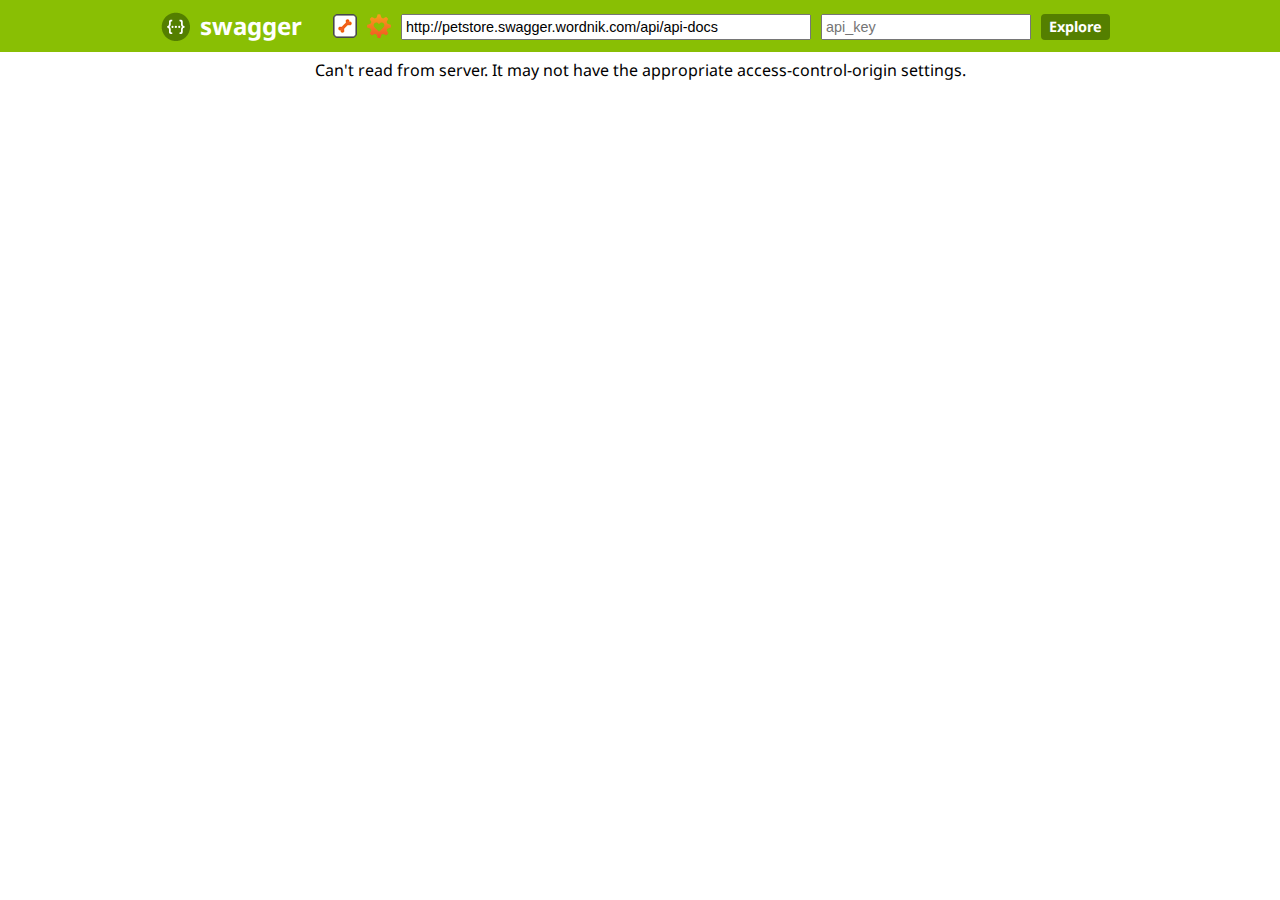
<file: editor/target/tmp/webapp/target/swagger-ui-2.0.24/dist/index.html>
<!DOCTYPE html>
<html>
<head>
  <title>Swagger UI</title>
  <link href='//fonts.googleapis.com/css?family=Droid+Sans:400,700' rel='stylesheet' type='text/css'/>
  <link href='css/reset.css' media='screen' rel='stylesheet' type='text/css'/>
  <link href='css/screen.css' media='screen' rel='stylesheet' type='text/css'/>
  <link href='css/reset.css' media='print' rel='stylesheet' type='text/css'/>
  <link href='css/screen.css' media='print' rel='stylesheet' type='text/css'/>
  <script type="text/javascript" src="lib/shred.bundle.js"></script>
  <script src='lib/jquery-1.8.0.min.js' type='text/javascript'></script>
  <script src='lib/jquery.slideto.min.js' type='text/javascript'></script>
  <script src='lib/jquery.wiggle.min.js' type='text/javascript'></script>
  <script src='lib/jquery.ba-bbq.min.js' type='text/javascript'></script>
  <script src='lib/handlebars-1.0.0.js' type='text/javascript'></script>
  <script src='lib/underscore-min.js' type='text/javascript'></script>
  <script src='lib/backbone-min.js' type='text/javascript'></script>
  <script src='lib/swagger.js' type='text/javascript'></script>
  <script src='swagger-ui.js' type='text/javascript'></script>
  <script src='lib/highlight.7.3.pack.js' type='text/javascript'></script>

  <!-- enabling this will enable oauth2 implicit scope support -->
  <script src='lib/swagger-oauth.js' type='text/javascript'></script>

  <script type="text/javascript">
    $(function () {
      window.swaggerUi = new SwaggerUi({
      url: "http://petstore.swagger.wordnik.com/api/api-docs",
      dom_id: "swagger-ui-container",
      supportedSubmitMethods: ['get', 'post', 'put', 'delete'],
      onComplete: function(swaggerApi, swaggerUi){
        log("Loaded SwaggerUI");

        if(typeof initOAuth == "function") {
          /*
          initOAuth({
            clientId: "your-client-id",
            realm: "your-realms",
            appName: "your-app-name"
          });
          */
        }
        $('pre code').each(function(i, e) {
          hljs.highlightBlock(e)
        });
      },
      onFailure: function(data) {
        log("Unable to Load SwaggerUI");
      },
      docExpansion: "none",
      sorter : "alpha"
    });

    $('#input_apiKey').change(function() {
      var key = $('#input_apiKey')[0].value;
      log("key: " + key);
      if(key && key.trim() != "") {
        log("added key " + key);
        window.authorizations.add("key", new ApiKeyAuthorization("api_key", key, "query"));
      }
    })
    window.swaggerUi.load();
  });
  </script>
</head>

<body class="swagger-section">
<div id='header'>
  <div class="swagger-ui-wrap">
    <a id="logo" href="http://swagger.wordnik.com">swagger</a>
    <form id='api_selector'>
      <div class='input icon-btn'>
        <img id="show-pet-store-icon" src="images/pet_store_api.png" title="Show Swagger Petstore Example Apis">
      </div>
      <div class='input icon-btn'>
        <img id="show-wordnik-dev-icon" src="images/wordnik_api.png" title="Show Wordnik Developer Apis">
      </div>
      <div class='input'><input placeholder="http://example.com/api" id="input_baseUrl" name="baseUrl" type="text"/></div>
      <div class='input'><input placeholder="api_key" id="input_apiKey" name="apiKey" type="text"/></div>
      <div class='input'><a id="explore" href="#">Explore</a></div>
    </form>
  </div>
</div>

<div id="message-bar" class="swagger-ui-wrap">&nbsp;</div>
<div id="swagger-ui-container" class="swagger-ui-wrap"></div>
</body>
</html>
</file>
<file: editor/target/tmp/webapp/target/swagger-ui-2.0.24/dist/css/screen.css>
/* Original style from softwaremaniacs.org (c) Ivan Sagalaev <Maniac@SoftwareManiacs.Org> */
.swagger-section pre code {
  display: block;
  padding: 0.5em;
  background: #F0F0F0;
}
.swagger-section pre code,
.swagger-section pre .subst,
.swagger-section pre .tag .title,
.swagger-section pre .lisp .title,
.swagger-section pre .clojure .built_in,
.swagger-section pre .nginx .title {
  color: black;
}
.swagger-section pre .string,
.swagger-section pre .title,
.swagger-section pre .constant,
.swagger-section pre .parent,
.swagger-section pre .tag .value,
.swagger-section pre .rules .value,
.swagger-section pre .rules .value .number,
.swagger-section pre .preprocessor,
.swagger-section pre .ruby .symbol,
.swagger-section pre .ruby .symbol .string,
.swagger-section pre .aggregate,
.swagger-section pre .template_tag,
.swagger-section pre .django .variable,
.swagger-section pre .smalltalk .class,
.swagger-section pre .addition,
.swagger-section pre .flow,
.swagger-section pre .stream,
.swagger-section pre .bash .variable,
.swagger-section pre .apache .tag,
.swagger-section pre .apache .cbracket,
.swagger-section pre .tex .command,
.swagger-section pre .tex .special,
.swagger-section pre .erlang_repl .function_or_atom,
.swagger-section pre .markdown .header {
  color: #800;
}
.swagger-section pre .comment,
.swagger-section pre .annotation,
.swagger-section pre .template_comment,
.swagger-section pre .diff .header,
.swagger-section pre .chunk,
.swagger-section pre .markdown .blockquote {
  color: #888;
}
.swagger-section pre .number,
.swagger-section pre .date,
.swagger-section pre .regexp,
.swagger-section pre .literal,
.swagger-section pre .smalltalk .symbol,
.swagger-section pre .smalltalk .char,
.swagger-section pre .go .constant,
.swagger-section pre .change,
.swagger-section pre .markdown .bullet,
.swagger-section pre .markdown .link_url {
  color: #080;
}
.swagger-section pre .label,
.swagger-section pre .javadoc,
.swagger-section pre .ruby .string,
.swagger-section pre .decorator,
.swagger-section pre .filter .argument,
.swagger-section pre .localvars,
.swagger-section pre .array,
.swagger-section pre .attr_selector,
.swagger-section pre .important,
.swagger-section pre .pseudo,
.swagger-section pre .pi,
.swagger-section pre .doctype,
.swagger-section pre .deletion,
.swagger-section pre .envvar,
.swagger-section pre .shebang,
.swagger-section pre .apache .sqbracket,
.swagger-section pre .nginx .built_in,
.swagger-section pre .tex .formula,
.swagger-section pre .erlang_repl .reserved,
.swagger-section pre .prompt,
.swagger-section pre .markdown .link_label,
.swagger-section pre .vhdl .attribute,
.swagger-section pre .clojure .attribute,
.swagger-section pre .coffeescript .property {
  color: #8888ff;
}
.swagger-section pre .keyword,
.swagger-section pre .id,
.swagger-section pre .phpdoc,
.swagger-section pre .title,
.swagger-section pre .built_in,
.swagger-section pre .aggregate,
.swagger-section pre .css .tag,
.swagger-section pre .javadoctag,
.swagger-section pre .phpdoc,
.swagger-section pre .yardoctag,
.swagger-section pre .smalltalk .class,
.swagger-section pre .winutils,
.swagger-section pre .bash .variable,
.swagger-section pre .apache .tag,
.swagger-section pre .go .typename,
.swagger-section pre .tex .command,
.swagger-section pre .markdown .strong,
.swagger-section pre .request,
.swagger-section pre .status {
  font-weight: bold;
}
.swagger-section pre .markdown .emphasis {
  font-style: italic;
}
.swagger-section pre .nginx .built_in {
  font-weight: normal;
}
.swagger-section pre .coffeescript .javascript,
.swagger-section pre .javascript .xml,
.swagger-section pre .tex .formula,
.swagger-section pre .xml .javascript,
.swagger-section pre .xml .vbscript,
.swagger-section pre .xml .css,
.swagger-section pre .xml .cdata {
  opacity: 0.5;
}
.swagger-section .swagger-ui-wrap {
  line-height: 1;
  font-family: "Droid Sans", sans-serif;
  max-width: 960px;
  margin-left: auto;
  margin-right: auto;
}
.swagger-section .swagger-ui-wrap b,
.swagger-section .swagger-ui-wrap strong {
  font-family: "Droid Sans", sans-serif;
  font-weight: bold;
}
.swagger-section .swagger-ui-wrap q,
.swagger-section .swagger-ui-wrap blockquote {
  quotes: none;
}
.swagger-section .swagger-ui-wrap p {
  line-height: 1.4em;
  padding: 0 0 10px;
  color: #333333;
}
.swagger-section .swagger-ui-wrap q:before,
.swagger-section .swagger-ui-wrap q:after,
.swagger-section .swagger-ui-wrap blockquote:before,
.swagger-section .swagger-ui-wrap blockquote:after {
  content: none;
}
.swagger-section .swagger-ui-wrap .heading_with_menu h1,
.swagger-section .swagger-ui-wrap .heading_with_menu h2,
.swagger-section .swagger-ui-wrap .heading_with_menu h3,
.swagger-section .swagger-ui-wrap .heading_with_menu h4,
.swagger-section .swagger-ui-wrap .heading_with_menu h5,
.swagger-section .swagger-ui-wrap .heading_with_menu h6 {
  display: block;
  clear: none;
  float: left;
  -moz-box-sizing: border-box;
  -webkit-box-sizing: border-box;
  -ms-box-sizing: border-box;
  box-sizing: border-box;
  width: 60%;
}
.swagger-section .swagger-ui-wrap table {
  border-collapse: collapse;
  border-spacing: 0;
}
.swagger-section .swagger-ui-wrap table thead tr th {
  padding: 5px;
  font-size: 0.9em;
  color: #666666;
  border-bottom: 1px solid #999999;
}
.swagger-section .swagger-ui-wrap table tbody tr:last-child td {
  border-bottom: none;
}
.swagger-section .swagger-ui-wrap table tbody tr.offset {
  background-color: #f0f0f0;
}
.swagger-section .swagger-ui-wrap table tbody tr td {
  padding: 6px;
  font-size: 0.9em;
  border-bottom: 1px solid #cccccc;
  vertical-align: top;
  line-height: 1.3em;
}
.swagger-section .swagger-ui-wrap ol {
  margin: 0px 0 10px;
  padding: 0 0 0 18px;
  list-style-type: decimal;
}
.swagger-section .swagger-ui-wrap ol li {
  padding: 5px 0px;
  font-size: 0.9em;
  color: #333333;
}
.swagger-section .swagger-ui-wrap ol,
.swagger-section .swagger-ui-wrap ul {
  list-style: none;
}
.swagger-section .swagger-ui-wrap h1 a,
.swagger-section .swagger-ui-wrap h2 a,
.swagger-section .swagger-ui-wrap h3 a,
.swagger-section .swagger-ui-wrap h4 a,
.swagger-section .swagger-ui-wrap h5 a,
.swagger-section .swagger-ui-wrap h6 a {
  text-decoration: none;
}
.swagger-section .swagger-ui-wrap h1 a:hover,
.swagger-section .swagger-ui-wrap h2 a:hover,
.swagger-section .swagger-ui-wrap h3 a:hover,
.swagger-section .swagger-ui-wrap h4 a:hover,
.swagger-section .swagger-ui-wrap h5 a:hover,
.swagger-section .swagger-ui-wrap h6 a:hover {
  text-decoration: underline;
}
.swagger-section .swagger-ui-wrap h1 span.divider,
.swagger-section .swagger-ui-wrap h2 span.divider,
.swagger-section .swagger-ui-wrap h3 span.divider,
.swagger-section .swagger-ui-wrap h4 span.divider,
.swagger-section .swagger-ui-wrap h5 span.divider,
.swagger-section .swagger-ui-wrap h6 span.divider {
  color: #aaaaaa;
}
.swagger-section .swagger-ui-wrap a {
  color: #547f00;
}
.swagger-section .swagger-ui-wrap a img {
  border: none;
}
.swagger-section .swagger-ui-wrap article,
.swagger-section .swagger-ui-wrap aside,
.swagger-section .swagger-ui-wrap details,
.swagger-section .swagger-ui-wrap figcaption,
.swagger-section .swagger-ui-wrap figure,
.swagger-section .swagger-ui-wrap footer,
.swagger-section .swagger-ui-wrap header,
.swagger-section .swagger-ui-wrap hgroup,
.swagger-section .swagger-ui-wrap menu,
.swagger-section .swagger-ui-wrap nav,
.swagger-section .swagger-ui-wrap section,
.swagger-section .swagger-ui-wrap summary {
  display: block;
}
.swagger-section .swagger-ui-wrap pre {
  font-family: "Anonymous Pro", "Menlo", "Consolas", "Bitstream Vera Sans Mono", "Courier New", monospace;
  background-color: #fcf6db;
  border: 1px solid #e5e0c6;
  padding: 10px;
}
.swagger-section .swagger-ui-wrap pre code {
  line-height: 1.6em;
  background: none;
}
.swagger-section .swagger-ui-wrap .content > .content-type > div > label {
  clear: both;
  display: block;
  color: #0F6AB4;
  font-size: 1.1em;
  margin: 0;
  padding: 15px 0 5px;
}
.swagger-section .swagger-ui-wrap .content pre {
  font-size: 12px;
  margin-top: 5px;
  padding: 5px;
}
.swagger-section .swagger-ui-wrap .icon-btn {
  cursor: pointer;
}
.swagger-section .swagger-ui-wrap .info_title {
  padding-bottom: 10px;
  font-weight: bold;
  font-size: 25px;
}
.swagger-section .swagger-ui-wrap p.big,
.swagger-section .swagger-ui-wrap div.big p {
  font-size: 1em;
  margin-bottom: 10px;
}
.swagger-section .swagger-ui-wrap form.fullwidth ol li.string input,
.swagger-section .swagger-ui-wrap form.fullwidth ol li.url input,
.swagger-section .swagger-ui-wrap form.fullwidth ol li.text textarea,
.swagger-section .swagger-ui-wrap form.fullwidth ol li.numeric input {
  width: 500px !important;
}
.swagger-section .swagger-ui-wrap .info_license {
  padding-bottom: 5px;
}
.swagger-section .swagger-ui-wrap .info_tos {
  padding-bottom: 5px;
}
.swagger-section .swagger-ui-wrap .message-fail {
  color: #cc0000;
}
.swagger-section .swagger-ui-wrap .info_contact {
  padding-bottom: 5px;
}
.swagger-section .swagger-ui-wrap .info_description {
  padding-bottom: 10px;
  font-size: 15px;
}
.swagger-section .swagger-ui-wrap .markdown ol li,
.swagger-section .swagger-ui-wrap .markdown ul li {
  padding: 3px 0px;
  line-height: 1.4em;
  color: #333333;
}
.swagger-section .swagger-ui-wrap form.formtastic fieldset.inputs ol li.string input,
.swagger-section .swagger-ui-wrap form.formtastic fieldset.inputs ol li.url input,
.swagger-section .swagger-ui-wrap form.formtastic fieldset.inputs ol li.numeric input {
  display: block;
  padding: 4px;
  width: auto;
  clear: both;
}
.swagger-section .swagger-ui-wrap form.formtastic fieldset.inputs ol li.string input.title,
.swagger-section .swagger-ui-wrap form.formtastic fieldset.inputs ol li.url input.title,
.swagger-section .swagger-ui-wrap form.formtastic fieldset.inputs ol li.numeric input.title {
  font-size: 1.3em;
}
.swagger-section .swagger-ui-wrap table.fullwidth {
  width: 100%;
}
.swagger-section .swagger-ui-wrap .model-signature {
  font-family: "Droid Sans", sans-serif;
  font-size: 1em;
  line-height: 1.5em;
}
.swagger-section .swagger-ui-wrap .model-signature .signature-nav a {
  text-decoration: none;
  color: #AAA;
}
.swagger-section .swagger-ui-wrap .model-signature .signature-nav a:hover {
  text-decoration: underline;
  color: black;
}
.swagger-section .swagger-ui-wrap .model-signature .signature-nav .selected {
  color: black;
  text-decoration: none;
}
.swagger-section .swagger-ui-wrap .model-signature .propType {
  color: #5555aa;
}
.swagger-section .swagger-ui-wrap .model-signature pre:hover {
  background-color: #ffffdd;
}
.swagger-section .swagger-ui-wrap .model-signature pre {
  font-size: .85em;
  line-height: 1.2em;
  overflow: auto;
  max-height: 200px;
  cursor: pointer;
}
.swagger-section .swagger-ui-wrap .model-signature ul.signature-nav {
  display: block;
  margin: 0;
  padding: 0;
}
.swagger-section .swagger-ui-wrap .model-signature ul.signature-nav li:last-child {
  padding-right: 0;
  border-right: none;
}
.swagger-section .swagger-ui-wrap .model-signature ul.signature-nav li {
  float: left;
  margin: 0 5px 5px 0;
  padding: 2px 5px 2px 0;
  border-right: 1px solid #ddd;
}
.swagger-section .swagger-ui-wrap .model-signature .propOpt {
  color: #555;
}
.swagger-section .swagger-ui-wrap .model-signature .snippet small {
  font-size: 0.75em;
}
.swagger-section .swagger-ui-wrap .model-signature .propOptKey {
  font-style: italic;
}
.swagger-section .swagger-ui-wrap .model-signature .description .strong {
  font-weight: bold;
  color: #000;
  font-size: .9em;
}
.swagger-section .swagger-ui-wrap .model-signature .description div {
  font-size: 0.9em;
  line-height: 1.5em;
  margin-left: 1em;
}
.swagger-section .swagger-ui-wrap .model-signature .description .stronger {
  font-weight: bold;
  color: #000;
}
.swagger-section .swagger-ui-wrap .model-signature .propName {
  font-weight: bold;
}
.swagger-section .swagger-ui-wrap .model-signature .signature-container {
  clear: both;
}
.swagger-section .swagger-ui-wrap .body-textarea {
  width: 300px;
  height: 100px;
  border: 1px solid #aaa;
}
.swagger-section .swagger-ui-wrap .markdown p code,
.swagger-section .swagger-ui-wrap .markdown li code {
  font-family: "Anonymous Pro", "Menlo", "Consolas", "Bitstream Vera Sans Mono", "Courier New", monospace;
  background-color: #f0f0f0;
  color: black;
  padding: 1px 3px;
}
.swagger-section .swagger-ui-wrap .required {
  font-weight: bold;
}
.swagger-section .swagger-ui-wrap input.parameter {
  width: 300px;
  border: 1px solid #aaa;
}
.swagger-section .swagger-ui-wrap h1 {
  color: black;
  font-size: 1.5em;
  line-height: 1.3em;
  padding: 10px 0 10px 0;
  font-family: "Droid Sans", sans-serif;
  font-weight: bold;
}
.swagger-section .swagger-ui-wrap .heading_with_menu {
  float: none;
  clear: both;
  overflow: hidden;
  display: block;
}
.swagger-section .swagger-ui-wrap .heading_with_menu ul {
  display: block;
  clear: none;
  float: right;
  -moz-box-sizing: border-box;
  -webkit-box-sizing: border-box;
  -ms-box-sizing: border-box;
  box-sizing: border-box;
  margin-top: 10px;
}
.swagger-section .swagger-ui-wrap h2 {
  color: black;
  font-size: 1.3em;
  padding: 10px 0 10px 0;
}
.swagger-section .swagger-ui-wrap h2 a {
  color: black;
}
.swagger-section .swagger-ui-wrap h2 span.sub {
  font-size: 0.7em;
  color: #999999;
  font-style: italic;
}
.swagger-section .swagger-ui-wrap h2 span.sub a {
  color: #777777;
}
.swagger-section .swagger-ui-wrap span.weak {
  color: #666666;
}
.swagger-section .swagger-ui-wrap .message-success {
  color: #89BF04;
}
.swagger-section .swagger-ui-wrap caption,
.swagger-section .swagger-ui-wrap th,
.swagger-section .swagger-ui-wrap td {
  text-align: left;
  font-weight: normal;
  vertical-align: middle;
}
.swagger-section .swagger-ui-wrap .code {
  font-family: "Anonymous Pro", "Menlo", "Consolas", "Bitstream Vera Sans Mono", "Courier New", monospace;
}
.swagger-section .swagger-ui-wrap form.formtastic fieldset.inputs ol li.text textarea {
  font-family: "Droid Sans", sans-serif;
  height: 250px;
  padding: 4px;
  display: block;
  clear: both;
}
.swagger-section .swagger-ui-wrap form.formtastic fieldset.inputs ol li.select select {
  display: block;
  clear: both;
}
.swagger-section .swagger-ui-wrap form.formtastic fieldset.inputs ol li.boolean {
  float: none;
  clear: both;
  overflow: hidden;
  display: block;
}
.swagger-section .swagger-ui-wrap form.formtastic fieldset.inputs ol li.boolean label {
  display: block;
  float: left;
  clear: none;
  margin: 0;
  padding: 0;
}
.swagger-section .swagger-ui-wrap form.formtastic fieldset.inputs ol li.boolean input {
  display: block;
  float: left;
  clear: none;
  margin: 0 5px 0 0;
}
.swagger-section .swagger-ui-wrap form.formtastic fieldset.inputs ol li.required label {
  color: black;
}
.swagger-section .swagger-ui-wrap form.formtastic fieldset.inputs ol li label {
  display: block;
  clear: both;
  width: auto;
  padding: 0 0 3px;
  color: #666666;
}
.swagger-section .swagger-ui-wrap form.formtastic fieldset.inputs ol li label abbr {
  padding-left: 3px;
  color: #888888;
}
.swagger-section .swagger-ui-wrap form.formtastic fieldset.inputs ol li p.inline-hints {
  margin-left: 0;
  font-style: italic;
  font-size: 0.9em;
  margin: 0;
}
.swagger-section .swagger-ui-wrap form.formtastic fieldset.buttons {
  margin: 0;
  padding: 0;
}
.swagger-section .swagger-ui-wrap span.blank,
.swagger-section .swagger-ui-wrap span.empty {
  color: #888888;
  font-style: italic;
}
.swagger-section .swagger-ui-wrap .markdown h3 {
  color: #547f00;
}
.swagger-section .swagger-ui-wrap .markdown h4 {
  color: #666666;
}
.swagger-section .swagger-ui-wrap .markdown pre {
  font-family: "Anonymous Pro", "Menlo", "Consolas", "Bitstream Vera Sans Mono", "Courier New", monospace;
  background-color: #fcf6db;
  border: 1px solid #e5e0c6;
  padding: 10px;
  margin: 0 0 10px 0;
}
.swagger-section .swagger-ui-wrap .markdown pre code {
  line-height: 1.6em;
}
.swagger-section .swagger-ui-wrap div.gist {
  margin: 20px 0 25px 0 !important;
}
.swagger-section .swagger-ui-wrap ul#resources {
  font-family: "Droid Sans", sans-serif;
  font-size: 0.9em;
}
.swagger-section .swagger-ui-wrap ul#resources li.resource {
  border-bottom: 1px solid #dddddd;
}
.swagger-section .swagger-ui-wrap ul#resources li.resource:hover div.heading h2 a,
.swagger-section .swagger-ui-wrap ul#resources li.resource.active div.heading h2 a {
  color: black;
}
.swagger-section .swagger-ui-wrap ul#resources li.resource:hover div.heading ul.options li a,
.swagger-section .swagger-ui-wrap ul#resources li.resource.active div.heading ul.options li a {
  color: #555555;
}
.swagger-section .swagger-ui-wrap ul#resources li.resource:last-child {
  border-bottom: none;
}
.swagger-section .swagger-ui-wrap ul#resources li.resource div.heading {
  border: 1px solid transparent;
  float: none;
  clear: both;
  overflow: hidden;
  display: block;
}
.swagger-section .swagger-ui-wrap ul#resources li.resource div.heading ul.options {
  overflow: hidden;
  padding: 0;
  display: block;
  clear: none;
  float: right;
  margin: 14px 10px 0 0;
}
.swagger-section .swagger-ui-wrap ul#resources li.resource div.heading ul.options li {
  float: left;
  clear: none;
  margin: 0;
  padding: 2px 10px;
  border-right: 1px solid #dddddd;
  color: #666666;
  font-size: 0.9em;
}
.swagger-section .swagger-ui-wrap ul#resources li.resource div.heading ul.options li a {
  color: #aaaaaa;
  text-decoration: none;
}
.swagger-section .swagger-ui-wrap ul#resources li.resource div.heading ul.options li a:hover {
  text-decoration: underline;
  color: black;
}
.swagger-section .swagger-ui-wrap ul#resources li.resource div.heading ul.options li a:hover,
.swagger-section .swagger-ui-wrap ul#resources li.resource div.heading ul.options li a:active,
.swagger-section .swagger-ui-wrap ul#resources li.resource div.heading ul.options li a.active {
  text-decoration: underline;
}
.swagger-section .swagger-ui-wrap ul#resources li.resource div.heading ul.options li:first-child,
.swagger-section .swagger-ui-wrap ul#resources li.resource div.heading ul.options li.first {
  padding-left: 0;
}
.swagger-section .swagger-ui-wrap ul#resources li.resource div.heading ul.options li:last-child,
.swagger-section .swagger-ui-wrap ul#resources li.resource div.heading ul.options li.last {
  padding-right: 0;
  border-right: none;
}
.swagger-section .swagger-ui-wrap ul#resources li.resource div.heading ul.options:first-child,
.swagger-section .swagger-ui-wrap ul#resources li.resource div.heading ul.options.first {
  padding-left: 0;
}
.swagger-section .swagger-ui-wrap ul#resources li.resource div.heading h2 {
  color: #999999;
  padding-left: 0;
  display: block;
  clear: none;
  float: left;
  font-family: "Droid Sans", sans-serif;
  font-weight: bold;
}
.swagger-section .swagger-ui-wrap ul#resources li.resource div.heading h2 a {
  color: #999999;
}
.swagger-section .swagger-ui-wrap ul#resources li.resource div.heading h2 a:hover {
  color: black;
}
.swagger-section .swagger-ui-wrap ul#resources li.resource ul.endpoints li.endpoint ul.operations li.operation {
  float: none;
  clear: both;
  overflow: hidden;
  display: block;
  margin: 0 0 10px;
  padding: 0;
}
.swagger-section .swagger-ui-wrap ul#resources li.resource ul.endpoints li.endpoint ul.operations li.operation div.heading {
  float: none;
  clear: both;
  overflow: hidden;
  display: block;
  margin: 0;
  padding: 0;
}
.swagger-section .swagger-ui-wrap ul#resources li.resource ul.endpoints li.endpoint ul.operations li.operation div.heading h3 {
  display: block;
  clear: none;
  float: left;
  width: auto;
  margin: 0;
  padding: 0;
  line-height: 1.1em;
  color: black;
}
.swagger-section .swagger-ui-wrap ul#resources li.resource ul.endpoints li.endpoint ul.operations li.operation div.heading h3 span.path {
  padding-left: 10px;
}
.swagger-section .swagger-ui-wrap ul#resources li.resource ul.endpoints li.endpoint ul.operations li.operation div.heading h3 span.path a {
  color: black;
  text-decoration: none;
}
.swagger-section .swagger-ui-wrap ul#resources li.resource ul.endpoints li.endpoint ul.operations li.operation div.heading h3 span.path a:hover {
  text-decoration: underline;
}
.swagger-section .swagger-ui-wrap ul#resources li.resource ul.endpoints li.endpoint ul.operations li.operation div.heading h3 span.http_method a {
  text-transform: uppercase;
  text-decoration: none;
  color: white;
  display: inline-block;
  width: 50px;
  font-size: 0.7em;
  text-align: center;
  padding: 7px 0 4px;
  -moz-border-radius: 2px;
  -webkit-border-radius: 2px;
  -o-border-radius: 2px;
  -ms-border-radius: 2px;
  -khtml-border-radius: 2px;
  border-radius: 2px;
}
.swagger-section .swagger-ui-wrap ul#resources li.resource ul.endpoints li.endpoint ul.operations li.operation div.heading h3 span {
  margin: 0;
  padding: 0;
}
.swagger-section .swagger-ui-wrap ul#resources li.resource ul.endpoints li.endpoint ul.operations li.operation div.heading ul.options {
  overflow: hidden;
  padding: 0;
  display: block;
  clear: none;
  float: right;
  margin: 6px 10px 0 0;
}
.swagger-section .swagger-ui-wrap ul#resources li.resource ul.endpoints li.endpoint ul.operations li.operation div.heading ul.options li {
  float: left;
  clear: none;
  margin: 0;
  padding: 2px 10px;
  font-size: 0.9em;
}
.swagger-section .swagger-ui-wrap ul#resources li.resource ul.endpoints li.endpoint ul.operations li.operation div.heading ul.options li a {
  text-decoration: none;
}
.swagger-section .swagger-ui-wrap ul#resources li.resource ul.endpoints li.endpoint ul.operations li.operation div.heading ul.options li.access {
  color: black;
}
.swagger-section .swagger-ui-wrap ul#resources li.resource ul.endpoints li.endpoint ul.operations li.operation div.content {
  border-top: none;
  padding: 10px;
  -moz-border-radius-bottomleft: 6px;
  -webkit-border-bottom-left-radius: 6px;
  -o-border-bottom-left-radius: 6px;
  -ms-border-bottom-left-radius: 6px;
  -khtml-border-bottom-left-radius: 6px;
  border-bottom-left-radius: 6px;
  -moz-border-radius-bottomright: 6px;
  -webkit-border-bottom-right-radius: 6px;
  -o-border-bottom-right-radius: 6px;
  -ms-border-bottom-right-radius: 6px;
  -khtml-border-bottom-right-radius: 6px;
  border-bottom-right-radius: 6px;
  margin: 0 0 20px;
}
.swagger-section .swagger-ui-wrap ul#resources li.resource ul.endpoints li.endpoint ul.operations li.operation div.content h4 {
  font-size: 1.1em;
  margin: 0;
  padding: 15px 0 5px;
}
.swagger-section .swagger-ui-wrap ul#resources li.resource ul.endpoints li.endpoint ul.operations li.operation div.content div.sandbox_header {
  float: none;
  clear: both;
  overflow: hidden;
  display: block;
}
.swagger-section .swagger-ui-wrap ul#resources li.resource ul.endpoints li.endpoint ul.operations li.operation div.content div.sandbox_header a {
  padding: 4px 0 0 10px;
  display: inline-block;
  font-size: 0.9em;
}
.swagger-section .swagger-ui-wrap ul#resources li.resource ul.endpoints li.endpoint ul.operations li.operation div.content div.sandbox_header input.submit {
  display: block;
  clear: none;
  float: left;
  padding: 6px 8px;
}
.swagger-section .swagger-ui-wrap ul#resources li.resource ul.endpoints li.endpoint ul.operations li.operation div.content div.sandbox_header span.response_throbber {
  background-image: url('../images/throbber.gif');
  width: 128px;
  height: 16px;
  display: block;
  clear: none;
  float: right;
}
.swagger-section .swagger-ui-wrap ul#resources li.resource ul.endpoints li.endpoint ul.operations li.operation div.content form input[type='text'].error {
  outline: 2px solid black;
  outline-color: #cc0000;
}
.swagger-section .swagger-ui-wrap ul#resources li.resource ul.endpoints li.endpoint ul.operations li.operation div.content div.response div.block pre {
  font-family: "Anonymous Pro", "Menlo", "Consolas", "Bitstream Vera Sans Mono", "Courier New", monospace;
  padding: 10px;
  font-size: 0.9em;
  max-height: 400px;
  overflow-y: auto;
}
.swagger-section .swagger-ui-wrap ul#resources li.resource ul.endpoints li.endpoint ul.operations li.operation.put div.heading {
  background-color: #f9f2e9;
  border: 1px solid #f0e0ca;
}
.swagger-section .swagger-ui-wrap ul#resources li.resource ul.endpoints li.endpoint ul.operations li.operation.put div.heading h3 span.http_method a {
  background-color: #c5862b;
}
.swagger-section .swagger-ui-wrap ul#resources li.resource ul.endpoints li.endpoint ul.operations li.operation.put div.heading ul.options li {
  border-right: 1px solid #dddddd;
  border-right-color: #f0e0ca;
  color: #c5862b;
}
.swagger-section .swagger-ui-wrap ul#resources li.resource ul.endpoints li.endpoint ul.operations li.operation.put div.heading ul.options li a {
  color: #c5862b;
}
.swagger-section .swagger-ui-wrap ul#resources li.resource ul.endpoints li.endpoint ul.operations li.operation.put div.content {
  background-color: #faf5ee;
  border: 1px solid #f0e0ca;
}
.swagger-section .swagger-ui-wrap ul#resources li.resource ul.endpoints li.endpoint ul.operations li.operation.put div.content h4 {
  color: #c5862b;
}
.swagger-section .swagger-ui-wrap ul#resources li.resource ul.endpoints li.endpoint ul.operations li.operation.put div.content div.sandbox_header a {
  color: #dcb67f;
}
.swagger-section .swagger-ui-wrap ul#resources li.resource ul.endpoints li.endpoint ul.operations li.operation.head div.heading {
  background-color: #fcffcd;
  border: 1px solid black;
  border-color: #ffd20f;
}
.swagger-section .swagger-ui-wrap ul#resources li.resource ul.endpoints li.endpoint ul.operations li.operation.head div.heading h3 span.http_method a {
  text-transform: uppercase;
  background-color: #ffd20f;
}
.swagger-section .swagger-ui-wrap ul#resources li.resource ul.endpoints li.endpoint ul.operations li.operation.head div.heading ul.options li {
  border-right: 1px solid #dddddd;
  border-right-color: #ffd20f;
  color: #ffd20f;
}
.swagger-section .swagger-ui-wrap ul#resources li.resource ul.endpoints li.endpoint ul.operations li.operation.head div.heading ul.options li a {
  color: #ffd20f;
}
.swagger-section .swagger-ui-wrap ul#resources li.resource ul.endpoints li.endpoint ul.operations li.operation.head div.content {
  background-color: #fcffcd;
  border: 1px solid black;
  border-color: #ffd20f;
}
.swagger-section .swagger-ui-wrap ul#resources li.resource ul.endpoints li.endpoint ul.operations li.operation.head div.content h4 {
  color: #ffd20f;
}
.swagger-section .swagger-ui-wrap ul#resources li.resource ul.endpoints li.endpoint ul.operations li.operation.head div.content div.sandbox_header a {
  color: #6fc992;
}
.swagger-section .swagger-ui-wrap ul#resources li.resource ul.endpoints li.endpoint ul.operations li.operation.delete div.heading {
  background-color: #f5e8e8;
  border: 1px solid #e8c6c7;
}
.swagger-section .swagger-ui-wrap ul#resources li.resource ul.endpoints li.endpoint ul.operations li.operation.delete div.heading h3 span.http_method a {
  text-transform: uppercase;
  background-color: #a41e22;
}
.swagger-section .swagger-ui-wrap ul#resources li.resource ul.endpoints li.endpoint ul.operations li.operation.delete div.heading ul.options li {
  border-right: 1px solid #dddddd;
  border-right-color: #e8c6c7;
  color: #a41e22;
}
.swagger-section .swagger-ui-wrap ul#resources li.resource ul.endpoints li.endpoint ul.operations li.operation.delete div.heading ul.options li a {
  color: #a41e22;
}
.swagger-section .swagger-ui-wrap ul#resources li.resource ul.endpoints li.endpoint ul.operations li.operation.delete div.content {
  background-color: #f7eded;
  border: 1px solid #e8c6c7;
}
.swagger-section .swagger-ui-wrap ul#resources li.resource ul.endpoints li.endpoint ul.operations li.operation.delete div.content h4 {
  color: #a41e22;
}
.swagger-section .swagger-ui-wrap ul#resources li.resource ul.endpoints li.endpoint ul.operations li.operation.delete div.content div.sandbox_header a {
  color: #c8787a;
}
.swagger-section .swagger-ui-wrap ul#resources li.resource ul.endpoints li.endpoint ul.operations li.operation.post div.heading {
  background-color: #e7f6ec;
  border: 1px solid #c3e8d1;
}
.swagger-section .swagger-ui-wrap ul#resources li.resource ul.endpoints li.endpoint ul.operations li.operation.post div.heading h3 span.http_method a {
  background-color: #10a54a;
}
.swagger-section .swagger-ui-wrap ul#resources li.resource ul.endpoints li.endpoint ul.operations li.operation.post div.heading ul.options li {
  border-right: 1px solid #dddddd;
  border-right-color: #c3e8d1;
  color: #10a54a;
}
.swagger-section .swagger-ui-wrap ul#resources li.resource ul.endpoints li.endpoint ul.operations li.operation.post div.heading ul.options li a {
  color: #10a54a;
}
.swagger-section .swagger-ui-wrap ul#resources li.resource ul.endpoints li.endpoint ul.operations li.operation.post div.content {
  background-color: #ebf7f0;
  border: 1px solid #c3e8d1;
}
.swagger-section .swagger-ui-wrap ul#resources li.resource ul.endpoints li.endpoint ul.operations li.operation.post div.content h4 {
  color: #10a54a;
}
.swagger-section .swagger-ui-wrap ul#resources li.resource ul.endpoints li.endpoint ul.operations li.operation.post div.content div.sandbox_header a {
  color: #6fc992;
}
.swagger-section .swagger-ui-wrap ul#resources li.resource ul.endpoints li.endpoint ul.operations li.operation.patch div.heading {
  background-color: #FCE9E3;
  border: 1px solid #F5D5C3;
}
.swagger-section .swagger-ui-wrap ul#resources li.resource ul.endpoints li.endpoint ul.operations li.operation.patch div.heading h3 span.http_method a {
  background-color: #D38042;
}
.swagger-section .swagger-ui-wrap ul#resources li.resource ul.endpoints li.endpoint ul.operations li.operation.patch div.heading ul.options li {
  border-right: 1px solid #dddddd;
  border-right-color: #f0cecb;
  color: #D38042;
}
.swagger-section .swagger-ui-wrap ul#resources li.resource ul.endpoints li.endpoint ul.operations li.operation.patch div.heading ul.options li a {
  color: #D38042;
}
.swagger-section .swagger-ui-wrap ul#resources li.resource ul.endpoints li.endpoint ul.operations li.operation.patch div.content {
  background-color: #faf0ef;
  border: 1px solid #f0cecb;
}
.swagger-section .swagger-ui-wrap ul#resources li.resource ul.endpoints li.endpoint ul.operations li.operation.patch div.content h4 {
  color: #D38042;
}
.swagger-section .swagger-ui-wrap ul#resources li.resource ul.endpoints li.endpoint ul.operations li.operation.patch div.content div.sandbox_header a {
  color: #dcb67f;
}
.swagger-section .swagger-ui-wrap ul#resources li.resource ul.endpoints li.endpoint ul.operations li.operation.get div.heading {
  background-color: #e7f0f7;
  border: 1px solid #c3d9ec;
}
.swagger-section .swagger-ui-wrap ul#resources li.resource ul.endpoints li.endpoint ul.operations li.operation.get div.heading h3 span.http_method a {
  background-color: #0f6ab4;
}
.swagger-section .swagger-ui-wrap ul#resources li.resource ul.endpoints li.endpoint ul.operations li.operation.get div.heading ul.options li {
  border-right: 1px solid #dddddd;
  border-right-color: #c3d9ec;
  color: #0f6ab4;
}
.swagger-section .swagger-ui-wrap ul#resources li.resource ul.endpoints li.endpoint ul.operations li.operation.get div.heading ul.options li a {
  color: #0f6ab4;
}
.swagger-section .swagger-ui-wrap ul#resources li.resource ul.endpoints li.endpoint ul.operations li.operation.get div.content {
  background-color: #ebf3f9;
  border: 1px solid #c3d9ec;
}
.swagger-section .swagger-ui-wrap ul#resources li.resource ul.endpoints li.endpoint ul.operations li.operation.get div.content h4 {
  color: #0f6ab4;
}
.swagger-section .swagger-ui-wrap ul#resources li.resource ul.endpoints li.endpoint ul.operations li.operation.get div.content div.sandbox_header a {
  color: #6fa5d2;
}
.swagger-section .swagger-ui-wrap ul#resources li.resource ul.endpoints li.endpoint ul.operations li.operation.options div.heading {
  background-color: #e7f0f7;
  border: 1px solid #c3d9ec;
}
.swagger-section .swagger-ui-wrap ul#resources li.resource ul.endpoints li.endpoint ul.operations li.operation.options div.heading h3 span.http_method a {
  background-color: #0f6ab4;
}
.swagger-section .swagger-ui-wrap ul#resources li.resource ul.endpoints li.endpoint ul.operations li.operation.options div.heading ul.options li {
  border-right: 1px solid #dddddd;
  border-right-color: #c3d9ec;
  color: #0f6ab4;
}
.swagger-section .swagger-ui-wrap ul#resources li.resource ul.endpoints li.endpoint ul.operations li.operation.options div.heading ul.options li a {
  color: #0f6ab4;
}
.swagger-section .swagger-ui-wrap ul#resources li.resource ul.endpoints li.endpoint ul.operations li.operation.options div.content {
  background-color: #ebf3f9;
  border: 1px solid #c3d9ec;
}
.swagger-section .swagger-ui-wrap ul#resources li.resource ul.endpoints li.endpoint ul.operations li.operation.options div.content h4 {
  color: #0f6ab4;
}
.swagger-section .swagger-ui-wrap ul#resources li.resource ul.endpoints li.endpoint ul.operations li.operation.options div.content div.sandbox_header a {
  color: #6fa5d2;
}
.swagger-section .swagger-ui-wrap ul#resources li.resource ul.endpoints li.endpoint ul.operations li.operation.get div.content,
.swagger-section .swagger-ui-wrap ul#resources li.resource ul.endpoints li.endpoint ul.operations li.operation.post div.content,
.swagger-section .swagger-ui-wrap ul#resources li.resource ul.endpoints li.endpoint ul.operations li.operation.head div.content,
.swagger-section .swagger-ui-wrap ul#resources li.resource ul.endpoints li.endpoint ul.operations li.operation.put div.content,
.swagger-section .swagger-ui-wrap ul#resources li.resource ul.endpoints li.endpoint ul.operations li.operation.patch div.content,
.swagger-section .swagger-ui-wrap ul#resources li.resource ul.endpoints li.endpoint ul.operations li.operation.delete div.content {
  border-top: none;
}
.swagger-section .swagger-ui-wrap ul#resources li.resource ul.endpoints li.endpoint ul.operations li.operation.get div.heading ul.options li:last-child,
.swagger-section .swagger-ui-wrap ul#resources li.resource ul.endpoints li.endpoint ul.operations li.operation.post div.heading ul.options li:last-child,
.swagger-section .swagger-ui-wrap ul#resources li.resource ul.endpoints li.endpoint ul.operations li.operation.head div.heading ul.options li:last-child,
.swagger-section .swagger-ui-wrap ul#resources li.resource ul.endpoints li.endpoint ul.operations li.operation.put div.heading ul.options li:last-child,
.swagger-section .swagger-ui-wrap ul#resources li.resource ul.endpoints li.endpoint ul.operations li.operation.patch div.heading ul.options li:last-child,
.swagger-section .swagger-ui-wrap ul#resources li.resource ul.endpoints li.endpoint ul.operations li.operation.delete div.heading ul.options li:last-child,
.swagger-section .swagger-ui-wrap ul#resources li.resource ul.endpoints li.endpoint ul.operations li.operation.get div.heading ul.options li.last,
.swagger-section .swagger-ui-wrap ul#resources li.resource ul.endpoints li.endpoint ul.operations li.operation.post div.heading ul.options li.last,
.swagger-section .swagger-ui-wrap ul#resources li.resource ul.endpoints li.endpoint ul.operations li.operation.head div.heading ul.options li.last,
.swagger-section .swagger-ui-wrap ul#resources li.resource ul.endpoints li.endpoint ul.operations li.operation.put div.heading ul.options li.last,
.swagger-section .swagger-ui-wrap ul#resources li.resource ul.endpoints li.endpoint ul.operations li.operation.patch div.heading ul.options li.last,
.swagger-section .swagger-ui-wrap ul#resources li.resource ul.endpoints li.endpoint ul.operations li.operation.delete div.heading ul.options li.last {
  padding-right: 0;
  border-right: none;
}
.swagger-section .swagger-ui-wrap ul#resources li.resource ul.endpoints li.endpoint ul.operations ul.options li a:hover,
.swagger-section .swagger-ui-wrap ul#resources li.resource ul.endpoints li.endpoint ul.operations ul.options li a:active,
.swagger-section .swagger-ui-wrap ul#resources li.resource ul.endpoints li.endpoint ul.operations ul.options li a.active {
  text-decoration: underline;
}
.swagger-section .swagger-ui-wrap ul#resources li.resource ul.endpoints li.endpoint ul.operations ul.options li:first-child,
.swagger-section .swagger-ui-wrap ul#resources li.resource ul.endpoints li.endpoint ul.operations ul.options li.first {
  padding-left: 0;
}
.swagger-section .swagger-ui-wrap ul#resources li.resource ul.endpoints li.endpoint ul.operations:first-child,
.swagger-section .swagger-ui-wrap ul#resources li.resource ul.endpoints li.endpoint ul.operations.first {
  padding-left: 0;
}
.swagger-section .swagger-ui-wrap p#colophon {
  margin: 0 15px 40px 15px;
  padding: 10px 0;
  font-size: 0.8em;
  border-top: 1px solid #dddddd;
  font-family: "Droid Sans", sans-serif;
  color: #999999;
  font-style: italic;
}
.swagger-section .swagger-ui-wrap p#colophon a {
  text-decoration: none;
  color: #547f00;
}
.swagger-section .swagger-ui-wrap h3 {
  color: black;
  font-size: 1.1em;
  padding: 10px 0 10px 0;
}
.swagger-section .swagger-ui-wrap .markdown ol,
.swagger-section .swagger-ui-wrap .markdown ul {
  font-family: "Droid Sans", sans-serif;
  margin: 5px 0 10px;
  padding: 0 0 0 18px;
  list-style-type: disc;
}
.swagger-section .swagger-ui-wrap form.form_box {
  background-color: #ebf3f9;
  border: 1px solid #c3d9ec;
  padding: 10px;
}
.swagger-section .swagger-ui-wrap form.form_box label {
  color: #0f6ab4 !important;
}
.swagger-section .swagger-ui-wrap form.form_box input[type=submit] {
  display: block;
  padding: 10px;
}
.swagger-section .swagger-ui-wrap form.form_box p.weak {
  font-size: 0.8em;
}
.swagger-section .swagger-ui-wrap form.form_box p {
  font-size: 0.9em;
  padding: 0 0 15px;
  color: #7e7b6d;
}
.swagger-section .swagger-ui-wrap form.form_box p a {
  color: #646257;
}
.swagger-section .swagger-ui-wrap form.form_box p strong {
  color: black;
}
.swagger-section .title {
  font-style: bold;
}
.swagger-section .secondary_form {
  display: none;
}
.swagger-section .main_image {
  display: block;
  margin-left: auto;
  margin-right: auto;
}
.swagger-section .oauth_body {
  margin-left: 100px;
  margin-right: 100px;
}
.swagger-section .oauth_submit {
  text-align: center;
}
.swagger-section .api-popup-dialog {
  z-index: 10000;
  position: absolute;
  width: 500px;
  background: #FFF;
  padding: 20px;
  border: 1px solid #ccc;
  border-radius: 5px;
  display: none;
  font-size: 13px;
  color: #777;
}
.swagger-section .api-popup-dialog .api-popup-title {
  font-size: 24px;
  padding: 10px 0;
}
.swagger-section .api-popup-dialog .api-popup-title {
  font-size: 24px;
  padding: 10px 0;
}
.swagger-section .api-popup-dialog p.error-msg {
  padding-left: 5px;
  padding-bottom: 5px;
}
.swagger-section .api-popup-dialog button.api-popup-authbtn {
  height: 30px;
}
.swagger-section .api-popup-dialog button.api-popup-cancel {
  height: 30px;
}
.swagger-section .api-popup-scopes {
  padding: 10px 20px;
}
.swagger-section .api-popup-scopes li {
  padding: 5px 0;
  line-height: 20px;
}
.swagger-section .api-popup-scopes .api-scope-desc {
  padding-left: 20px;
  font-style: italic;
}
.swagger-section .api-popup-scopes li input {
  position: relative;
  top: 2px;
}
.swagger-section .api-popup-actions {
  padding-top: 10px;
}
.swagger-section .access {
  float: right;
}
.swagger-section .auth {
  float: right;
}
.swagger-section #api_information_panel {
  position: absolute;
  background: #FFF;
  border: 1px solid #ccc;
  border-radius: 5px;
  display: none;
  font-size: 13px;
  max-width: 300px;
  line-height: 30px;
  color: black;
  padding: 5px;
}
.swagger-section #api_information_panel p .api-msg-enabled {
  color: green;
}
.swagger-section #api_information_panel p .api-msg-disabled {
  color: red;
}
.swagger-section .api-ic {
  height: 18px;
  vertical-align: middle;
  display: inline-block;
  background: url(../images/explorer_icons.png) no-repeat;
}
.swagger-section .ic-info {
  background-position: 0 0;
  width: 18px;
  margin-top: -7px;
  margin-left: 4px;
}
.swagger-section .ic-warning {
  background-position: -60px 0;
  width: 18px;
  margin-top: -7px;
  margin-left: 4px;
}
.swagger-section .ic-error {
  background-position: -30px 0;
  width: 18px;
  margin-top: -7px;
  margin-left: 4px;
}
.swagger-section .ic-off {
  background-position: -90px 0;
  width: 58px;
  margin-top: -4px;
  cursor: pointer;
}
.swagger-section .ic-on {
  background-position: -160px 0;
  width: 58px;
  margin-top: -4px;
  cursor: pointer;
}
.swagger-section #header {
  background-color: #89bf04;
  padding: 14px;
}
.swagger-section #header a#logo {
  font-size: 1.5em;
  font-weight: bold;
  text-decoration: none;
  background: transparent url(../images/logo_small.png) no-repeat left center;
  padding: 20px 0 20px 40px;
  color: white;
}
.swagger-section #header form#api_selector {
  display: block;
  clear: none;
  float: right;
}
.swagger-section #header form#api_selector .input {
  display: block;
  clear: none;
  float: left;
  margin: 0 10px 0 0;
}
.swagger-section #header form#api_selector .input input#input_apiKey {
  width: 200px;
}
.swagger-section #header form#api_selector .input input#input_baseUrl {
  width: 400px;
}
.swagger-section #header form#api_selector .input a#explore {
  display: block;
  text-decoration: none;
  font-weight: bold;
  padding: 6px 8px;
  font-size: 0.9em;
  color: white;
  background-color: #547f00;
  -moz-border-radius: 4px;
  -webkit-border-radius: 4px;
  -o-border-radius: 4px;
  -ms-border-radius: 4px;
  -khtml-border-radius: 4px;
  border-radius: 4px;
}
.swagger-section #header form#api_selector .input a#explore:hover {
  background-color: #547f00;
}
.swagger-section #header form#api_selector .input input {
  font-size: 0.9em;
  padding: 3px;
  margin: 0;
}
.swagger-section #content_message {
  margin: 10px 15px;
  font-style: italic;
  color: #999999;
}
.swagger-section #message-bar {
  min-height: 30px;
  text-align: center;
  padding-top: 10px;
}
</file>
